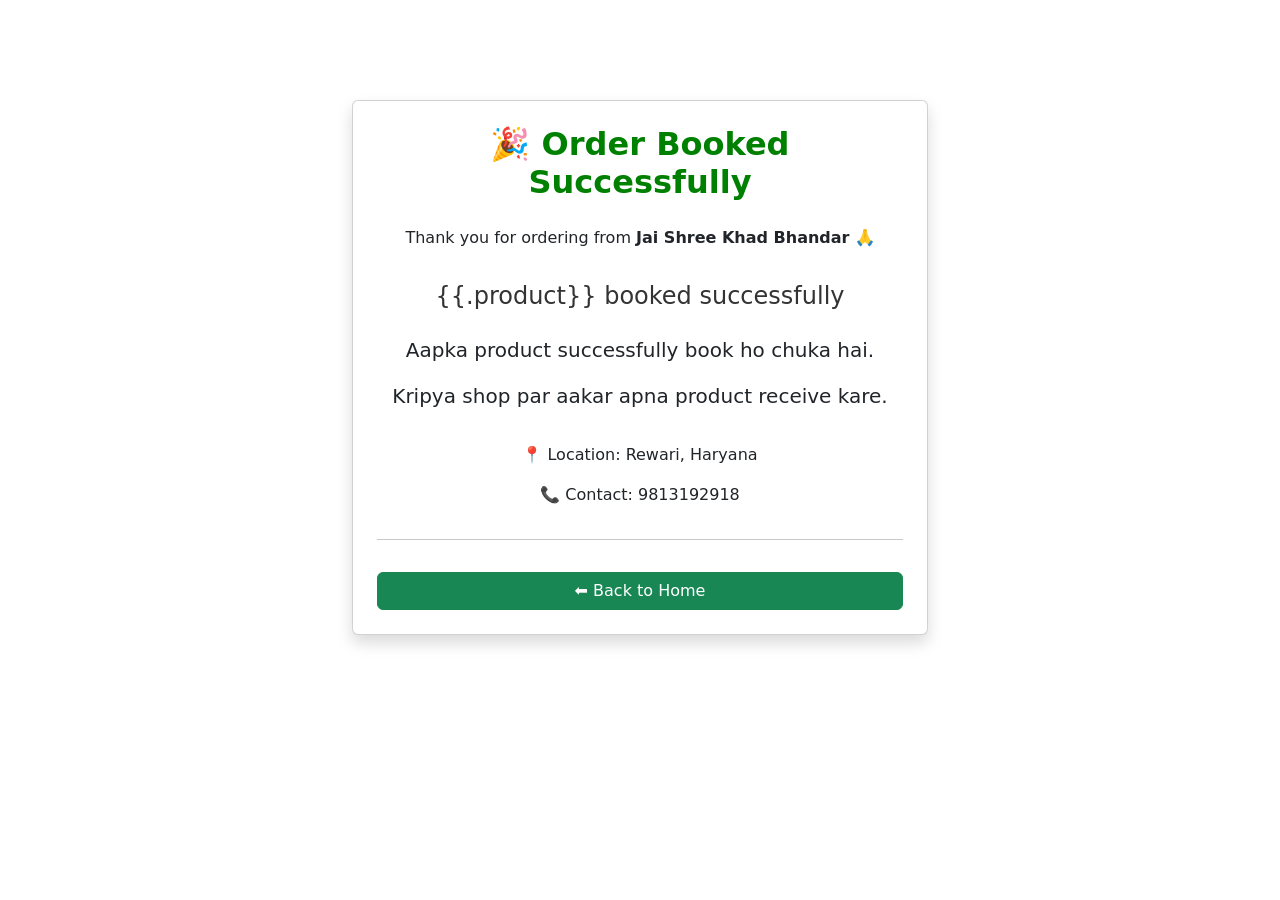
<file: templates/success.html>
<!DOCTYPE html>
<html>
<head>
<title>Order Success</title>

<link rel="stylesheet" href="/static/style.css">
<link href="https://cdn.jsdelivr.net/npm/bootstrap@5.3.0/dist/css/bootstrap.min.css" rel="stylesheet">

<style>
body {
  animation: fadeIn 1s ease-in;
}

@keyframes fadeIn {
  from {opacity: 0;}
  to {opacity: 1;}
}
</style>

</head>

<body class="success-bg">

<div class="container" style="max-width:600px;margin-top:100px">

<div class="card text-center shadow p-4">

<h2 style="color:green; font-weight:bold;">
  🎉 Order Booked Successfully
</h2>

<p class="mt-3">
Thank you for ordering from <b>Jai Shree Khad Bhandar</b> 🙏
</p>

<!-- 🔥 PRODUCT NAME -->
<h4 class="mt-3" style="color:#333;">
  {{.product}} booked successfully
</h4>

<!-- 🔥 MAIN MESSAGE -->
<p class="mt-3 fs-5">
  Aapka product successfully book ho chuka hai.
</p>

<p class="fs-5">
  Kripya shop par aakar apna product receive kare.
</p>

<!-- 🔥 EXTRA INFO -->
<p class="mt-3">
  📍 Location: Rewari, Haryana
</p>

<p>
  📞 Contact: 9813192918
</p>

<hr>

<a href="/" class="btn btn-success mt-3 px-4">
  ⬅ Back to Home
</a>

</div>

</div>



<script>
setTimeout(() => {
  window.location.href = "/";
}, 5000);
</script>

</body>
</html>
</file>
<file: static/style.css>
/* ---------- BODY ---------- */

body{
background:#f4f8f2;
font-family:Arial, Helvetica, sans-serif;
}


/* ---------- NAVBAR ---------- */

.navbar{
background:linear-gradient(90deg,#2e7d32,#1b5e20);
box-shadow:0 3px 10px rgba(0,0,0,0.2);
}

.logo{
height:60px;
width:auto;
}


/* ---------- HERO SECTION ---------- */

.hero{
position:relative;
height:420px;
overflow:hidden;
display:flex;
align-items:center;
justify-content:center;
text-align:center;
color:white;
}

.hero-slide{
position:absolute;
width:100%;
height:100%;
background-size:cover;
background-position:center;
opacity:0;
transition:opacity 1s ease;
animation:zoom 6s linear infinite;
}

.hero-slide.active{
opacity:1;
}


/* hero images */

.hero-slide:nth-child(1){
background-image:url("/static/images/field.jpg");
}

.hero-slide:nth-child(2){
background-image:url("/static/images/farmer.jpg");
}

.hero-slide:nth-child(3){
background-image:url("/static/images/tractor.jpg");
}

.hero-slide:nth-child(4){
background-image:url("/static/images/digital.jpg");
}


.hero-content{
position:relative;
z-index:2;
}


/* ---------- HERO DOTS ---------- */

.hero-dots{
position:absolute;
bottom:20px;
width:100%;
text-align:center;
z-index:3;
}

.dot{
height:12px;
width:12px;
margin:0 5px;
background:#ffffff;
border-radius:50%;
display:inline-block;
opacity:0.5;
}

.dot.active{
opacity:1;
background:#2e7d32;
}


/* ---------- HERO ARROWS ---------- */

.hero-arrows span{
position:absolute;
top:50%;
transform:translateY(-50%);
font-size:35px;
color:white;
cursor:pointer;
padding:10px;
background:rgba(0,0,0,0.4);
border-radius:50%;
z-index:3;
}

.hero-arrows .prev{
left:20px;
}

.hero-arrows .next{
right:20px;
}

.hero-arrows span:hover{
background:#2e7d32;
}


/* ---------- HERO ZOOM EFFECT ---------- */

@keyframes zoom{

0%{
transform:scale(1);
}

100%{
transform:scale(1.1);
}

}


/* ---------- PRODUCTS SECTION ---------- */

#products{
padding:60px 0;
}


/* ---------- PRODUCT CARDS ---------- */

.card{
border:none;
border-radius:12px;
background:#ffffff;
box-shadow:0 6px 15px rgba(0,0,0,0.1);
transition:all 0.3s ease;
overflow:hidden;
}

.card:hover{
transform:translateY(-8px);
box-shadow:0 12px 25px rgba(0,0,0,0.2);
}


/* ---------- CARD IMAGE ---------- */

.card img{
height:260px;
object-fit:contain;
background:#f8faf7;
padding:15px;
}


/* ---------- CARD BODY ---------- */

.card-body{
background:#fdfdfd;
padding:20px;
}


/* ---------- BUTTON ---------- */

.btn-success{
background:#2e7d32;
border:none;
padding:8px 18px;
font-weight:600;
border-radius:6px;
transition:all 0.3s ease;
}

.btn-success:hover{
background:#1b5e20;
transform:scale(1.05);
box-shadow:0 5px 12px rgba(0,0,0,0.25);
}


/* ---------- PRODUCT IMAGE SLIDER ---------- */

.product-slider{
position:relative;
height:220px;
overflow:hidden;
display:flex;
align-items:center;
justify-content:center;
}

.product-img{
position:absolute;
width:100%;
height:220px;
object-fit:contain;
opacity:0;
transition:0.5s;
}

.product-img.active{
opacity:1;
}


/* ---------- PRODUCT SLIDER DOTS ---------- */

.product-dots{
position:absolute;
bottom:8px;
left:50%;
transform:translateX(-50%);
}

.product-dots .p-dot{
height:10px;
width:10px;
background:white;
display:inline-block;
margin:3px;
border-radius:50%;
opacity:0.5;
}

.product-dots .p-dot.active{
opacity:1;
background:#2e7d32;
}


/* ---------- WHATSAPP BUTTON ---------- */

.whatsapp-icon{
position:fixed;
bottom:20px;
right:20px;
background:#25D366;
color:white;
width:55px;
height:55px;
border-radius:50%;
display:flex;
align-items:center;
justify-content:center;
font-size:26px;
cursor:pointer;
box-shadow:0 5px 15px rgba(0,0,0,0.3);
z-index:999;
}


/* ---------- WHATSAPP POPUP ---------- */

.whatsapp-popup{
position:fixed;
bottom:90px;
right:20px;
background:white;
padding:20px;
width:220px;
border-radius:10px;
box-shadow:0 10px 25px rgba(0,0,0,0.2);
display:none;
z-index:999;
}

.whatsapp-popup h5{
margin-bottom:5px;
}

.whatsapp-popup p{
font-size:14px;
margin-bottom:10px;
}

/* For Urea Price */
.price{
font-size:18px;
font-weight:bold;
color:#2e7d32;
margin-bottom:5px;
}

/*------------- FOR BES T SELLER BADGE ------*/
.badge-seller{
position:absolute;
top:10px;
left:10px;
background:#ff9800;
color:white;
padding: 4px 8px;
font-size:12px;
border-radius:4px;
z-index:5;

}

/* -----Image Hover Zoom Effect----------- */

.product-slider:hover img{
transform:scale(1..1);
}

.product-img{
transition:0.5;
}

/*  FILTTER BUTTON */

/* ------PRODUCT FILTER BUTTONS--------- */

.filter-btn{
background:#f1f5f2;
border:none;
padding:10px 18px;
margin:6px;
border-radius:25px;
cursor:pointer;
font-weight:600;
font-size:14px;
transition:all 0.3s ease;
box-shadow:0 3px 8px rgba(0,0,0,0.1);
}

/* Hover Effect */

.filter-btn:hover{
background:#2e7d32;
color:white;
transform:translateY(-2px);
box-shadow:0 6px 12px rgba(0,0,0,0.2);
}

/* Active Button */

.filter-btn.active{
background:#2e7d32;
color:white;
box-shadow:0 4px 10px rgba(0,0,0,0.25);
}

/* Product Section Background Change */

#products{
padding:70px 0;

background: linear-gradient(135deg,
#f6fff4,
#ecf7ea,
#e6f3e2);

}

/* Card Background glass effect */

.product-card{
position:relative;
border-radius:14px;
background:white;
padding:10px;
border:3px solid transparent;

background-image:
linear-gradient(white,white),
linear-gradient(135deg,#2e7d32,#66bb6a);

background-origin:border-box;
background-clip:padding-box, border-box;

box-shadow:0 8px 20px rgba(0,0,0,0.15);
transition:0.3s;
}

.product-card:hover{
transform:translateY(-8px);
box-shadow:0 15px 30px rgba(0,0,0,0.2);
}

/* IMAGE ZOOM EFFECT */

.product-slider{
overflow:hidden;
}

.product-img{
transition:transform 0.4s ease;
}

.product-card:hover .product-img{
transform:scale(1.08);
}

/* Colorful Border */

.product-card{
border:2px solid transparent;
background-clip:padding-box;
}

.product-card:hover{
border:2px solid #2e7d32;
transform:translateY(-8px);
box-shadow:0 12px 30px rgba(0,0,0,0.2);
}

/* Fertilizer different color borders */

/* For Urea */

.product-item[data-name="urea"] .product-card{
border-top:4px solid #4CAF50;
}

/* For DAP */

.product-item[data-name="dap"] .product-card{
border-top:4px solid #FF9800;
}

/* For NPK */

.product-item[data-name="npk"] .product-card{
border-top:4px solid #2196F3;
}

/* For Potash */

.product-item[data-name="potash"] .product-card{
border-top:4px solid #9C27B0;
}

/* For Nano Urea */

.product-item[data-name="nano"] .product-card{
border-top:4px solid #009688;
}

/* For SSP */

.product-item[data-name="ssp"] .product-card{
border-top:4px solid #E91E63;
}

/* Card Image background Improve */

.product-slider{
background:#f8faf7;
border-bottom:1px solid #eee;
}


.product-card{
padding:10px;
}

/* SERVICE SECTION */

.services{
padding:70px 0;
background:#f4f8f2;
}

.service-box{
padding:30px;
border-radius:12px;
background:white;
box-shadow:0 6px 15px rgba(0,0,0,0.1);
transition:0.3s;
}

.service-box:hover{
transform:translateY(-8px);
}

.service-icon{
font-size:40px;
margin-bottom:15px;
}

/* FARMER TIPS SECTION */
.farmer-tips{
padding:70px 0;
background:#eef7ea;
}

.tip-box{
background:white;
padding:25px;
border-radius:10px;
box-shadow:0 4px 10px rgba(0,0,0,0.1);
text-align:center;
font-weight:500;
transition:0.3s;
}

.tip-box:hover{
transform:translateY(-5px);
}

.tip-card{
background:white;
padding:20px;
border-radius:10px;
box-shadow:0 4px 10px rgba(0,0,0,0.1);
cursor:pointer;
transition:0.3s;
}

.tip-card:hover{
transform:translateY(-5px);
}

.tip-desc{
display:none;
margin-top:10px;
color:#555;
}

.tip-card.active .tip-desc{
display:block;
}

/* 2.0 SERVICE SECTION DESCRIPTION */

.services{
padding:60px 0;
background:#f8faf7;
}

.service-card{
background:white;
padding:25px;
border-radius:10px;
box-shadow:0 4px 12px rgba(0,0,0,0.1);
cursor:pointer;
transition:0.3s;
}

.service-card:hover{
transform:translateY(-6px);
}

.service-icon{
font-size:40px;
margin-bottom:10px;
}

.service-desc{
display:none;
margin-top:10px;
color:#555;
}

.service-card.active .service-desc{
display:block;
}

.services{
padding:60px 0;
background:#f7faf6;
}

.service-card{
background:white;
padding:25px;
border-radius:12px;
box-shadow:0 5px 15px rgba(0,0,0,0.1);
cursor:pointer;
transition:0.3s;
}

.service-card:hover{
transform:translateY(-6px);
}

.service-desc{
display:none;
margin-top:12px;
color:#555;
line-height:1.6;
}

.service-card.active .service-desc{
display:block;
}



.farmer-tips{
padding:60px 0;
background:#eef5ea;
}

.tip-card{
background:white;
padding:25px;
border-radius:12px;
box-shadow:0 5px 15px rgba(0,0,0,0.1);
cursor:pointer;
transition:0.3s;
}

.tip-card:hover{
transform:translateY(-6px);
}

.tip-desc{
display:none;
margin-top:12px;
color:#555;
line-height:1.6;
}

.tip-card.active .tip-desc{
display:block;
}


/* CROP WOSE FERTILIZER GUIDE */

.fertilizer-guide{
padding:70px 0;
background:#f6f9f4;
}

.guide-card{
background:white;
padding:25px;
border-radius:12px;
box-shadow:0 5px 15px rgba(0,0,0,0.1);
transition:0.3s;
}

.guide-card:hover{
transform:translateY(-6px);
}

.guide-card h4{
margin-bottom:15px;
color:#2e7d32;
}

.guide-card ul{
padding-left:18px;
}

/* FOR MAIN MANUE IMPROVEMENT */

.navbar .dropdown-toggle{
font-weight:600;
font-size:16px;
}


/* FOR CONTACT SSECTION */

/* CONTACT SECTION */

.contact-section {
  padding: 90px 0;
  background: linear-gradient(135deg, #1f1f1f, #3a3a3a, #111);
  color: white;
  position: relative;
}

.contact-section h2 {
  font-weight: 700;
  margin-bottom: 40px;
  text-transform: uppercase;
  letter-spacing: 2px;
}

/* background pattern */
.contact-section::before {
  content: "";
  position: absolute;
  top: 0;
  left: 0;
  width: 100%;
  height: 100%;
  background: url("/static/images/pattern.png");
  opacity: 0.05;
  z-index: 0;
}

/* content above pattern */
.contact-section .container,
.contact-section .row {
  position: relative;
  z-index: 1;
}

/* left box */
.contact-info {
  background: rgba(255,255,255,0.05);
  padding: 30px;
  border-radius: 10px;
  backdrop-filter: blur(4px);
}


/* About Us Secrtion */

.about-shop{
padding:100px 0;
background:#eef5ea;
}

.about-text{
background:white;
padding:30px;
border-radius:12px;
box-shadow:0 10px 25px rgba(0,0,0,0.1);
}

.about-text h4{
font-weight:700;
margin-bottom:15px;
}

.about-text p{
line-height:1.8;
color:#e6e6e6;
}

.about-img{
border-radius:10px;
box-shadow:0 10px 30px rgba(0,0,0,0.5);
}

/* IMAGE SECTION */

.about-img{
height:350px;
object-fit:cover;
border-radius:10px;
box-shadow:0 10px 25px rgba(0,0,0,0.2);
}

.about-shop h2{
font-weight:700;
letter-spacing:1px;
margin-bottom:40px;
}

.about-text{
background:rgba(0,0,0,0.5);
padding:30px;
border-radius:10px;
}

/* Abour Section Upgrade */

.about-stats{
display:flex;
gap:20px;
margin-top:25px;
flex-wrap:wrap;
}

.stat-box{
background:#2e7d32;
color:white;
padding:15px 20px;
border-radius:8px;
text-align:center;
min-width:120px;
box-shadow:0 5px 15px rgba(0,0,0,0.1);
}

.stat-box h3{
margin:0;
font-size:22px;
font-weight:bold;
}

.stat-box p{
margin:0;
font-size:13px;
}

/* Trust Badges */

.trust-badges{
margin-top:15px;
display:flex;
gap:10px;
flex-wrap:wrap;
}

.trust-badges span{
background:#eef5ea;
padding:6px 12px;
border-radius:6px;
font-size:13px;
}

.trust-badges{
margin-top:20px;
display:flex;
gap:12px;
flex-wrap:wrap;
}

.trust-badges span{
background:white;
padding:8px 15px;
border-radius:20px;
font-size:14px;
font-weight:500;
box-shadow:0 3px 8px rgba(0,0,0,0.15);
}

/* FOR BETTER UI  */

.about-stats{
display:flex;
justify-content:center;
gap:20px;
flex-wrap:wrap;
margin-top:25px;
}

.trust-badges{
display:flex;
justify-content:center;
gap:12px;
flex-wrap:wrap;
margin-top:15px;
}




/* PRODUCT POPUP */

/* PRODUCT POPUP */

.product-popup{
display:none;
position:fixed;
top:0;
left:0;
width:100%;
height:100%;
background:rgba(0,0,0,0.6);
z-index:1000;
justify-content:center;
align-items:center;
}

.popup-content{
background:white;
padding:30px;
border-radius:10px;
width:350px;
text-align:center;
position:relative;
animation:popupFade 0.3s ease;
}

.popup-content img{
width:200px;
margin-bottom:15px;
}

.close-popup{
position:absolute;
top:10px;
right:15px;
font-size:25px;
cursor:pointer;
}

@keyframes popupFade{
from{transform:scale(0.8);opacity:0;}
to{transform:scale(1);opacity:1;}
}


/* CARD TITLE HIGHLIGHT */

.card-body h5{
font-weight:600;
transition:color 0.3s;
}

.product-card:hover h5{
color:#2e7d32;
}

/*------- Order Page Watermark Background ----*/

.order-page {
    position: relative;
    background-color: white;
    min-height: 100vh;
}

/* Watermark Logo */

.order-page {
    background-color: white;
    min-height: 100vh;
    position: relative;
}

/* Large Background Watermark */

.order-page::before {
    content: "";
    position: fixed;
    top: 0;
    left: 0;

    width: 100%;
    height: 100%;

    background-image: url("/static/images/logo.png");
    background-repeat: no-repeat;
    background-position: center;
    background-size: 1300px;

    opacity: 0.20;

    z-index: -1;
}


/* Product Detail Page Background */

.product-page{
background: linear-gradient(135deg,#f2f7f1,#e6f4ea);
min-height:100vh;
}


/*------ Product detail card-------- */

.product-detail-card{
background:white;
border-radius:12px;
padding:30px;
box-shadow:0 8px 25px rgba(0,0,0,0.1);
}

/* Product image */

.product-detail-img{
border-radius:10px;
box-shadow:0 6px 15px rgba(0,0,0,0.15);
}

/* Section headings */

.product-detail-card h5{
color:#2e7d32;
font-weight:600;
margin-top:20px;
}

/* Product Detail Page Background */

.product-page{
background-image: url("/static/images/farmer2.jpg");
background-size: cover;
background-position: center;
background-repeat: no-repeat;
min-height: 100vh;
}

/* white card effect */

.product-detail-card{
background: rgba(255,255,255,0.92);
border-radius:12px;
padding:30px;
box-shadow:0 8px 25px rgba(0,0,0,0.15);
}

.product-detail-img{
    border-radius:10px;
}



/* ----PRODUCT PAGE IMPROVEMENTS ---- */

body.product-page{
background-image: url("/static/images/farmer2.jpg");
background-size: cover;
background-position: center;
background-repeat: no-repeat;
min-height:100vh;
position:relative;
}

body.product-page::before{
content:"";
position:absolute;
top:0;
left:0;
width:100%;
height:100%;
background:rgba(0,0,0,0.35);
z-index:0;
}

.product-detail-card{
position:relative;
z-index:2;
background:white;
padding:30px;
border-radius:12px;
box-shadow:0 10px 25px rgba(0,0,0,0.2);
}

/*  PRODUCT IMAGE HOVER EFFECT */

.product-detail-img{
border-radius:10px;
transition:0.3s;
}

.product-detail-img:hover{
transform:scale(1.05);
}

/* ORDER BUTTON PRIMIUM */

.btn-success{
background:#2e7d32;
border:none;
padding:10px 22px;
font-weight:600;
border-radius:6px;
transition:0.3s;
}

.btn-success:hover{
background:#1b5e20;
transform:scale(1.05);
}

/* PRODUCT TITLE IMPROVE  */

.product-detail-card h2{
font-weight:700;
margin-bottom:10px;
color:#1b5e20;
text-transform:capitalize;
}


/* Farmer Reviews */

.reviews-section{
padding:80px 0;
background:#f6f9f4;
}

.review-card{
background:white;
padding:25px;
border-radius:10px;
box-shadow:0 5px 15px rgba(0,0,0,0.1);
transition:0.3s;
text-align:center;
}

.review-card:hover{
transform:translateY(-6px);
}

.review-card p{
font-size:15px;
color:#555;
}

.review-card h6{
margin-top:10px;
font-weight:600;
color:#2e7d32;
}

.reviews-section {
  margin-bottom: 30px;
}

/* Related products */

.related-card{
background:white;
padding:15px;
border-radius:10px;
text-align:center;
box-shadow:0 5px 15px rgba(0,0,0,0.1);
transition:0.3s;
}

.related-card:hover{
transform:translateY(-5px);
}

.related-card img{
height:120px;
object-fit:contain;
margin-bottom:10px;
}


/* 🔥 GOOGLE TRANSLATE FULL HIDE */

.goog-te-banner-frame.skiptranslate {
    display: none !important;
}

body {
    top: 0px !important;
}

/* Google logo & text hide */
.goog-logo-link {
    display: none !important;
}

.goog-te-gadget {
    font-size: 0px !important;
}

/* Translate popup bhi hide */
.goog-te-menu-frame {
    display: none !important;
}

/* iframe hide */
iframe.skiptranslate {
    display: none !important;
}
/* HOVER EFFECT */

.dropdown-item:hover {
    background-color: #198754;
    color: white;
}

/* MERI FSAL MERA BYRO POPUP ADD */

/* MFMB POPUP FIX */

.popup {
  position: fixed;
  top: 0;
  left: 0;
  width: 100%;
  height: 100%;
  background: rgba(0,0,0,0.7);

  display: none;
  justify-content: center;
  align-items: center;

  z-index: 9999; /* 🔥 HIGH */
}

.popup-content {
  background: white;
  padding: 25px;
  border-radius: 12px;
  text-align: center;
  width: 350px;

  position: relative;
  z-index: 10000; /* 🔥 CLICK ENABLE */
}

.popup-content button {
    pointer-events: auto;
}
/* Bada popup Window */

.big-popup {
  width: 400px;
  padding: 30px;
  border-radius: 15px;
}

.popup-content h2 {
  text-align: center;
  color: green;
  margin-bottom: 10px;
}

.popup-content input,
.popup-content select {
  width: 100%;
  padding: 10px;
  margin-top: 5px;
}


.navbar {
  position: relative;
  z-index: 9999;
}

/* FOR SMOOTH SCROLL */

html {
  scroll-behavior: smooth;
}

.navbar .nav-link {
    color: white !important;

}

.navbar .nav-link:hover {
    color: #ffd700 !important
}

.navbar .dropdown-toggle {
  color: white !important;
}


.navbar-nav {
  list-style: none;
  padding-left: 0;
  margin-bottom: 0;
}

/* REMOVE DOTS ONLY (SAFE FIX) */
.navbar-nav {
  list-style: none !important;
  padding-left: 0 !important;
  margin-bottom: 0 !important;
}

/* REMOVE MARKER */
.navbar-nav li::marker {
  content: "" !important;
}


/* REMOVE ALL NAVBAR BULLETS COMPLETELY */
.navbar ul {
  list-style-type: none !important;
  padding-left: 0 !important;
  margin: 0 !important;
}

.navbar ul li {
  list-style-type: none !important;
  display: inline-block;
}

/* FORCE REMOVE MARKER */
.navbar ul li::marker {
  content: "" !important;
}

/* EXTRA HARD RESET */
.navbar li {
  list-style: none !important;
}



.navbar-collapse {
  display: flex;
  justify-content: flex-end;
}

/* FOR MAP CLICK */
iframe {
  pointer-events: auto !important;
}

.map-container iframe{
    position: relative;
    z-index: 10;
}


/* hero section */
.hero-section::after {
  pointer-events: none;
}

.popup {
  display: none;
  pointer-events: none;
}

.contact-section iframe {
    pointer-events: auto !important;
    position: relative;
    z-index: 1;
}

/* ===== PREMIUM CALCULATOR ===== */

.calculator-section {
  padding: 80px 0;
  background: linear-gradient(135deg,#e8f5e9,#f1f8f4);
}

.calculator-card {
  background: rgba(255,255,255,0.9);
  backdrop-filter: blur(10px);
  padding: 30px;
  border-radius: 16px;
  box-shadow: 0 15px 40px rgba(0,0,0,0.15);
  transition: 0.3s;
}

.calculator-card:hover {
  transform: translateY(-5px);
}

/* Inputs */

.calculator-card input,
.calculator-card select {
  width: 100%;
  padding: 12px;
  margin-bottom: 15px;
  border-radius: 8px;
  border: 1px solid #ddd;
  outline: none;
  transition: 0.3s;
}

.calculator-card input:focus,
.calculator-card select:focus {
  border-color: #2e7d32;
  box-shadow: 0 0 8px rgba(46,125,50,0.3);
}

/* Button */

.calculator-card button {
  width: 100%;
  padding: 12px;
  border: none;
  border-radius: 10px;
  font-weight: 600;
  color: white;
  background: linear-gradient(135deg,#2e7d32,#66bb6a);
  transition: 0.3s;
}

.calculator-card button:hover {
  transform: scale(1.05);
  box-shadow: 0 10px 25px rgba(0,0,0,0.25);
}

/* Result box */

.result-card {
  margin-top: 20px;
  padding: 20px;
  border-radius: 12px;
  background: #f1f8f4;
  box-shadow: inset 0 2px 10px rgba(0,0,0,0.1);
  animation: fadeIn 0.5s ease;
}

@keyframes fadeIn {
  from {opacity:0; transform: translateY(10px);}
  to {opacity:1; transform: translateY(0);}
}

/* aDMIN LOGIN DESIGN */

.login-page {
  display:flex;
  justify-content:center;
  align-items:center;
  height:100vh;
  background:linear-gradient(135deg,#2e7d32,#66bb6a);
}

.login-box {
  background:white;
  padding:30px;
  border-radius:12px;
  width:300px;
  text-align:center;
  box-shadow:0 10px 30px rgba(0,0,0,0.2);
}

.login-box input {
  width:100%;
  padding:10px;
  margin:10px 0;
  border-radius:6px;
  border:1px solid #ddd;
}

.login-box button {
  width:100%;
  padding:10px;
  background:#2e7d32;
  color:white;
  border:none;
  border-radius:6px;
}



#contact {
  padding: 40px 0 20px 0;
  background: linear-gradient(135deg, #1f1f1f, #2c2c2c);
}

/* MAP FIX */
.map-box {
  padding: 15px;
  height: 350px;   /* 👈 perfect size */
}

.map-box iframe {
  width: 100%;
  height: 100%;
  border-radius: 10px;
  display: block;
}

/* LEFT BOX */
.contact-box {
  padding: 30px !important;
}

/* REVIEW GAP */
.reviews-section {
  margin-bottom: 50px;
}

#contact {
  padding: 40px 0 20px 0;
  background: linear-gradient(135deg, #1f1f1f, #2c2c2c);
  display: block;
}

footer {
  margin: 0;
  padding: 12px 0;
  background: #111;
  color: white;
  position: relative;
}

.footer-inside {
  background: #111;
}


/*   product card Badge + Price + Spacing) */

/* PRICE STYLE */
.price {
  font-size: 20px;
  font-weight: bold;
  color: #28a745;   /* green */
  margin-bottom: 8px;
}

/* BADGE STYLE */
.badge-seller {
  position: absolute;
  top: 10px;
  left: 10px;
  background: linear-gradient(45deg, #ff9800, #ff5722);
  color: white;
  padding: 5px 12px;
  font-size: 12px;
  border-radius: 20px;
  font-weight: bold;
  z-index: 10;
}

/* CARD BODY SPACING */
.product-card .card-body {
  padding: 20px;
}

/* TITLE */
.product-card h5 {
  font-weight: 600;
  margin-bottom: 8px;
}


/* REVIEW SECTION */
.reviews-section {
  padding: 60px 0;
}

/* REVIEW CARD */
.review-card {
  background: white;
  border-radius: 15px;
  padding: 25px;
  text-align: center;
  transition: 0.3s;
  box-shadow: 0 4px 15px rgba(0,0,0,0.1);
}

/* HOVER EFFECT */
.review-card:hover {
  transform: translateY(-8px);
  box-shadow: 0 10px 25px rgba(0,0,0,0.2);
}

/* STARS */
.review-card p:first-child {
  color: gold;
  font-size: 18px;
  margin-bottom: 10px;
}

/* REVIEW TEXT */
.review-card p {
  font-size: 15px;
  color: #333;
}

/* NAME */
.review-card h6 {
  margin-top: 10px;
  font-weight: bold;
  color: #28a745;
}



/* STICKY NAVBAR */
.navbar {
  position: sticky;
  top: 0;
  z-index: 1000;
  transition: 0.3s;
}

/* SHADOW ON SCROLL */
.navbar.scrolled {
  box-shadow: 0 4px 15px rgba(0,0,0,0.2);
}

/* NAV LINKS */
.navbar-nav .nav-link {
  transition: 0.3s;
}

/* HOVER EFFECT */
.navbar-nav .nav-link:hover {
  color: #ffd700 !important;
}



/* INITIAL STATE */
.fade-in {
  opacity: 0;
  transform: translateY(40px);
  transition: all 0.6s ease;
}

/* VISIBLE STATE */
.fade-in.show {
  opacity: 1;
  transform: translateY(0);
}


.product-card {
  border-radius: 15px;
  border: 2px solid #e0e0e0;
  transition: 0.3s;
}

/* HOVER BORDER EFFECT */
.product-card:hover {
  border-color: #28a745;
  transform: translateY(-5px);
}





/* BADGE BASE */
.badge-seller {
  position: absolute;
  top: 10px;
  left: 10px;
  padding: 5px 12px;
  font-size: 12px;
  border-radius: 20px;
  z-index: 2;
  font-weight: bold;
  color: white;
}

/* TYPES */
.badge-seller.popular {
  background: orange;
}

.badge-seller.best {
  background: #28a745;
}

.badge-seller.low {
  background: #ffc107;
  color: black;
}

.badge-seller.out {
  background: red;
}


/* FILLER BUTTON ACCESS */

.filter-btn {
  padding: 8px 18px;
  border-radius: 20px;
  border: none;
  margin: 5px;
  background: #eee;
  cursor: pointer;
  transition: 0.3s;
}

.filter-btn.active {
  background: #28a745;
  color: white;
}


/* FOR CARD POPUP */
.product-slider {
  pointer-events: none;
}


/* ----------VIEW MORE---------------------  */

 #viewBtn {
  padding: 10px 25px;
  border-radius: 25px;
  font-weight: 500;
}


@keyframes blink {
  50% { opacity: 0.5; }
}


/* limited stock animation */


.low-stock {
  animation: blink 1s infinite;
  font-weight: bold;
}


.row {
  display: flex !important;
  flex-wrap: wrap !important;
}

.col-md-4 {
  width: 33.33% !important;
}

#productPopup {
  display: none !important;
}


.product-item {
  margin-bottom: 20px;
}

.product-card {
  height: 100%;

}


/* .row.g-4 {
  display: flex;
  flex-wrap: wrap;
}

.product-item {
  display: block !important;
}

.product-card {
  width: 100%;
  height: 100%;
} */


.popup {
  display: none;
  position: fixed;
  top: 0;
  left: 0;
  width: 100%;
  height: 100%;
  background: rgba(0,0,0,0.5);
}

.popup-content {
  background: white;
  padding: 20px;
  width: 300px;
  margin: 100px auto;
  border-radius: 10px;
  text-align: center;
}

.close {
  float: right;
  cursor: pointer;
  font-size: 20px;
}


.filter-btn {
  border: none;
  padding: 8px 16px;
  border-radius: 20px;
  background: #eee;
  margin: 5px;
  cursor: pointer;
  transition: 0.3s;
}

.filter-btn.active {
  background: #28a745;
  color: white;
}


/* FIX CLICK ISSUE */

.product-slider {
  pointer-events: none;
}

.product-slider img {
  pointer-events: none;
}

.card-body {
  pointer-events: auto;
  position: relative;
  z-index: 10;
}

/* MOBILE UI FIX */
@media (max-width: 768px) {

  /* container padding */
  .container {
    padding: 10px;
  }

  /* card spacing */
  .product-card {
    margin-bottom: 20px;
    border-radius: 12px;
  }

  /* image fix */
  .product-img {
    width: 100%;
    height: 180px;
    object-fit: cover;
    border-radius: 10px;
  }

  /* title */
  .product-card h5 {
    font-size: 18px;
    margin-top: 10px;
  }

  /* price */
  .price {
    font-size: 16px;
    font-weight: bold;
  }

  /* buttons */
  .btn {
    width: 100%;
    padding: 12px;
    font-size: 16px;
    border-radius: 8px;
  }

  /* fix row gap */
  .row {
    gap: 10px;
  }

}
</file>
